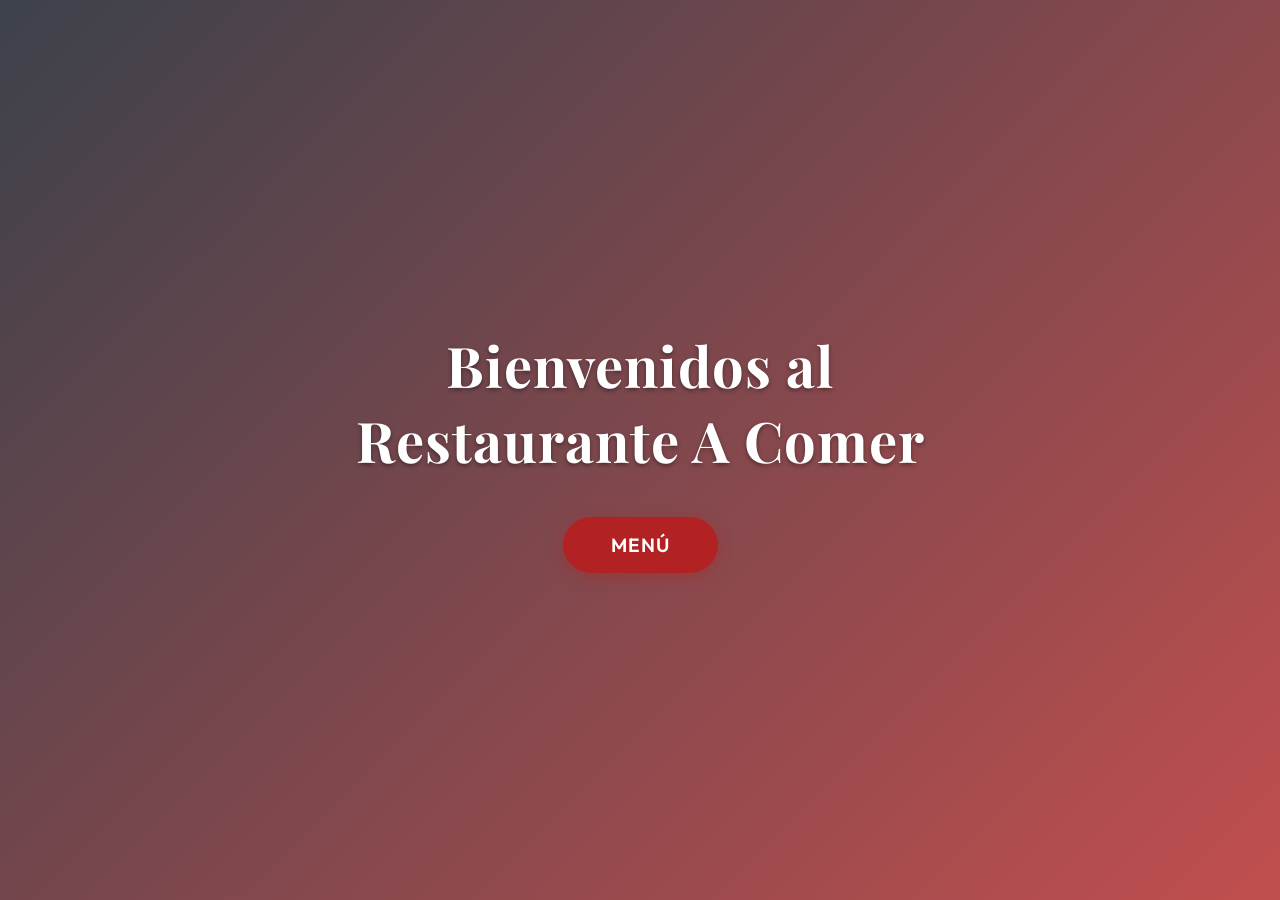
<file: index.html>
<!DOCTYPE html>
<html lang="es">
<head>
    <meta charset="UTF-8">
    <meta name="viewport" content="width=device-width, initial-scale=1.0">
    <title>Bienvenidos - Restaurante A Comer</title>
    <link href="https://fonts.googleapis.com/css2?family=Outfit:wght@400;600;700&family=Playfair+Display:wght@700&display=swap" rel="stylesheet">
    <style>
        * {
            margin: 0;
            padding: 0;
            box-sizing: border-box;
        }

        body, html {
            height: 100%;
            font-family: 'Outfit', sans-serif;
        }

        .hero-inicio {
            background: linear-gradient(135deg, rgba(26, 32, 44, 0.85), rgba(178, 34, 34, 0.8)),
            url('https://images.unsplash.com/photo-1555396273-367ea4eb4db5?auto=format&fit=crop&q=80&w=1600') center/cover no-repeat;
            height: 100vh;
            display: flex;
            justify-content: center;
            align-items: center;
            text-align: center;
            padding: 0 20px;
        }

        .contenido-inicio {
            color: #ffffff;
            max-width: 700px;
        }

        .contenido-inicio h1 {
            font-family: 'Playfair Display', serif;
            font-size: 3.5rem;
            font-weight: 700;
            margin-bottom: 2.5rem;
            letter-spacing: 1px;
            text-shadow: 0 2px 4px rgba(0,0,0,0.4);
        }

        .btn-menu {
            display: inline-block;
            background-color: #b22222;
            color: #ffffff;
            text-decoration: none;
            font-size: 1.2rem;
            font-weight: 600;
            padding: 1rem 3rem;
            border-radius: 40px;
            box-shadow: 0 4px 15px rgba(178, 34, 34, 0.4);
            transition: all 0.3s ease;
            text-transform: uppercase;
            letter-spacing: 1px;
        }

        .btn-menu:hover {
            background-color: #8b0000;
            transform: translateY(-3px);
            box-shadow: 0 6px 20px rgba(178, 34, 34, 0.6);
        }

        /* Adaptabilidad para móviles */
        @media (max-width: 768px) {
            .contenido-inicio h1 {
                font-size: 2.5rem;
            }
            .btn-menu {
                padding: 0.85rem 2.2rem;
                font-size: 1.1rem;
            }
        }
    </style>
</head>
<body>

<div class="hero-inicio">
    <div class="contenido-inicio">
        <h1>Bienvenidos al Restaurante A Comer</h1>
        <a href="menu.html" class="btn-menu">Menú</a>
    </div>
</div>

</body>
</html>
</file>
